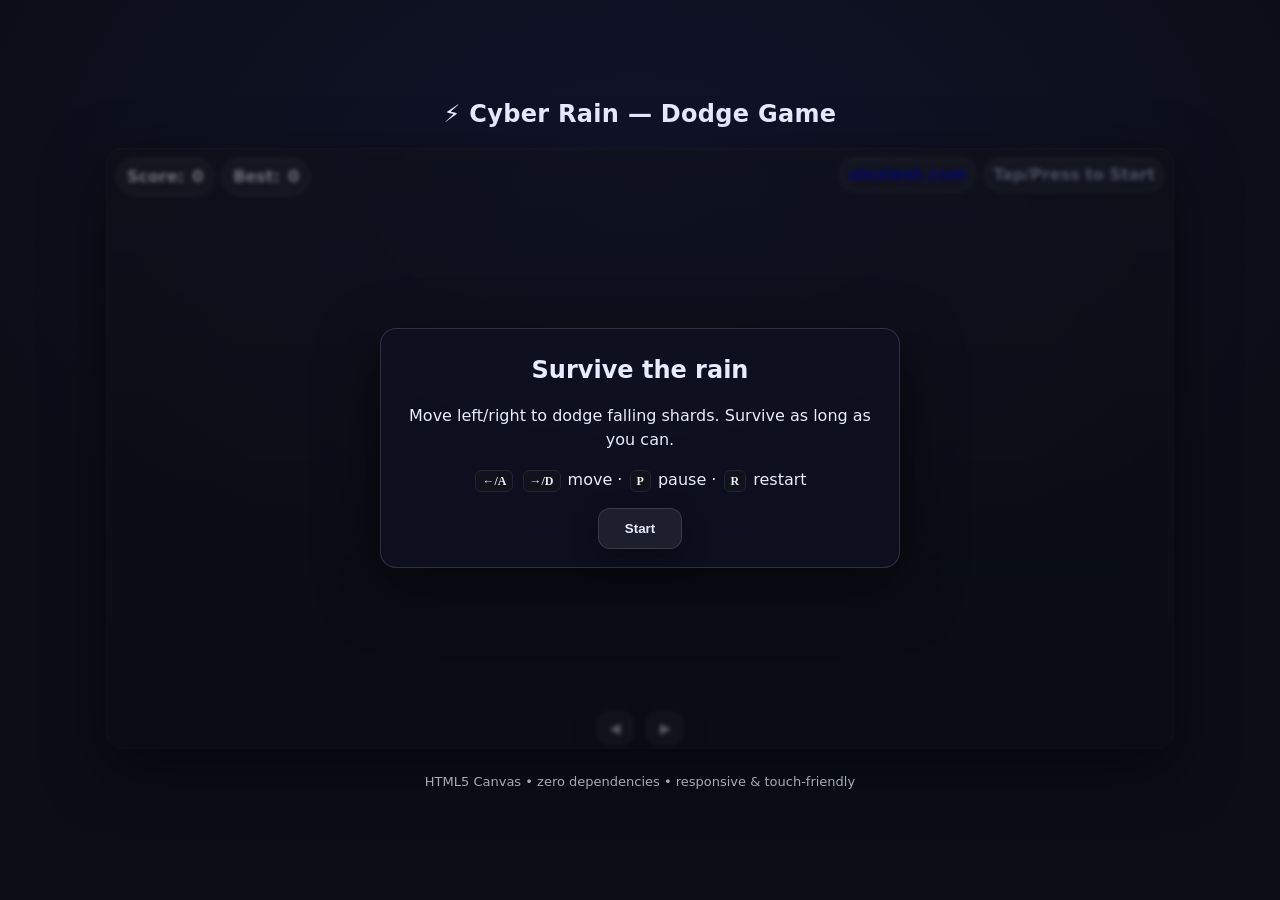
<file: docs/index.html>
<!DOCTYPE html>
<html lang="en">
<head>
    <meta charset="utf-8" />
    <meta name="viewport" content="width=device-width, initial-scale=1, viewport-fit=cover" />
    <title>Cyber Rain — Dodge Game</title>
    <meta name="description" content="A fast, simple browser game where you dodge falling blocks and try to survive as long as you can. Built with HTML5 Canvas and JavaScript, it's quick to play and works on desktop and mobile." />
    <link rel="stylesheet" href="styles.css" />
</head>
<body>
    <div class="wrap">
        <h1>⚡ Cyber Rain — Dodge Game</h1>

        <div class="board" id="board">
            <canvas id="game" width="1280" height="720" aria-label="Dodge Rain game"></canvas>

            <!-- HUD -->
            <div class="hud" aria-hidden="true">
                <div class="left">
                    <div class="pill"><span class="label">Score:</span> <span id="score">0</span></div>
                    <div class="pill"><span class="label">Best:</span> <span id="best">0</span></div>
                </div>
                <div class="right">
                    <!-- Watermark -->
                    <a class="pill small watermark"
                        href="https://alexleet.com"
                        target="_blank"
                        rel="noopener"
                        aria-label="Visit alexleet.com">alexleet.com</a>
                    <!-- Status -->
                    <div class="pill small"><span id="status" class="muted">Tap/Press to Start</span></div>
                </div>
            </div>
            
            <!-- Mobile controls -->
            <div class="btnbar" id="btnbar">
                <button class="btn small" data-act="left">◀︎</button>
                <button class="btn small" data-act="right">▶︎</button>
            </div>
            
            <!-- Overlay -->
            <div class="overlay" id="overlay">
                <div class="card">
                    <h2>Survive the rain</h2>
                    <p>Move left/right to dodge falling shards. Survive as long as you can.</p>
                    <p><span class="kbd">←/A</span> <span class="kbd">→/D</span> move · <span class="kbd">P</span> pause · <span class="kbd">R</span> restart</p>
                    <div class="actions">
                        <button class="btn" id="startBtn">Start</button>
                    </div>
                </div>
            </div> 
        </div>

        <p class="note">HTML5 Canvas • zero dependencies • responsive & touch-friendly</p>
    </div>

    <script src="main.js"></script>
</body>
</html>
</file>
<file: docs/styles.css>
:root{
  --bg: #0b0e17;
  --fg: #e8ecff;
  --accent: #7bdcf7;
  --danger: #ff5a7a;
  --muted: #9aa6c7;
  --glass: rgba(255,255,255,0.07);
  --border: rgba(255,255,255,.12);
  --surface: rgba(16,18,34,.65);
  --shadow: rgba(0,0,0,.55);
}

*{ box-sizing: border-box; }
html, body { height: 100%; }

body{
  margin: 0;
  background: radial-gradient(1200px 800px at 50% 20%, #11142a 0%, var(--bg) 60%);
  color: var(--fg);
  font: 500 16px/1.5 ui-sans-serif, system-ui, -apple-system, Segoe UI, Roboto, Inter, Arial;
  display: grid;
  place-items: center;
  -webkit-font-smoothing: antialiased;
  -moz-osx-font-smoothing: grayscale;
}

.wrap{
  width: min(1100px, 100vw);
  padding: 16px;
  display: flex;
  flex-direction: column;
  gap: 10px;
  align-items: center;
}

h1{
  margin: 0 0 6px;
  font-size: clamp(18px, 2.2vw, 24px);
  letter-spacing: .3px;
}

.board{
  position: relative;
  width: 100%;
  aspect-ratio: 16/9;
  border-radius: 16px;
  overflow: hidden;
  box-shadow:
    0 20px 60px rgba(0,0,0,.5),
    inset 0 0 0 1px rgba(255,255,255,.06);
  background: linear-gradient(180deg, rgba(255,255,255,.02), rgba(255,255,255,.005));
}

@media (max-width: 700px){
  /* Vertical for phones/IG-style capture */
  .board{ aspect-ratio: 9/16; }
}

canvas{
  width: 100%;
  height: 100%;
  display: block;
}

/* -------- HUD -------- */
.hud{
  position: absolute;
  inset: 0;
  pointer-events: none;
  display: flex;
  justify-content: space-between;
  align-items: start;
  padding: 10px;
  font-weight: 650;
  text-shadow: 0 2px 8px rgba(0,0,0,.55);
}

.left, .right{
  display: flex;
  gap: 8px;
  align-items: center;
}

.pill{
  background: var(--glass);
  backdrop-filter: blur(6px);
  border: 1px solid var(--border);
  border-radius: 999px;
  padding: 6px 10px;
  display: inline-flex;
  gap: 8px;
  align-items: center;
}

.pill.small{ padding: 4px 8px; }

.muted{ color: var(--muted); }

/* Brand watermark */
.watermark{
  text-decoration: none;
  font-weight: 700;
  letter-spacing: .3px;
  opacity: .9;
  pointer-events: auto;
}

.watermark:hover{ opacity: 1; }

@media (max-width: 480px){
  .watermark{ font-size: 12px; padding: 3px 8px; }
}

/* --- Mobile HUD compaction: keep everything on one top row --- */
@media (max-width: 700px){
  .hud{
    padding: 8px;
    gap: 6px;            /* small gaps so pills fit */
    flex-wrap: nowrap;   /* force one line */
  }
  .left, .right{
    gap: 6px;
  }
  /* Shrink pills slightly */
  .hud .pill{
    padding: 4px 8px;
    font-size: 12px;
  }
  .hud .pill.small{
    padding: 3px 6px;
  }
  /* Hide labels to save width: show just the numbers */
  .hud .label{
    display: none;
  }
  /* Prevent long domains from pushing to a new line */
  .watermark{
    max-width: 34vw;
    white-space: nowrap;
    overflow: hidden;
    text-overflow: ellipsis;
    pointer-events: auto; /* stays clickable, HUD has pointer-events:none */
  }
}

/* -------- Mobile Controls -------- */
.btnbar{
  position: absolute;
  left: 0; right: 0;
  bottom: calc(4px + env(safe-area-inset-bottom));
  display: flex;
  justify-content: center;
  gap: 14px;
  pointer-events: auto;
}

.btn{
  -webkit-tap-highlight-color: transparent;
  user-select: none;
  touch-action: manipulation;
  cursor: pointer;
  padding: 12px 16px;
  min-width: 84px;
  border-radius: 12px;
  border: 1px solid var(--border);
  background: var(--glass);
  backdrop-filter: blur(6px);
  color: var(--fg);
  font-weight: 750;
  box-shadow: 0 8px 24px rgba(0,0,0,.35);
  transition: transform 120ms ease, box-shadow 120ms ease;
}

.btn.small{ min-width: auto; padding: 8px 12px; }

.btn:hover{ transform: translateY(-1px); }
.btn:active{ transform: translateY(0); }

/* High-visibility focus (good contrast on dark bg) */
.btn:focus-visible{
  outline: 2px solid var(--accent);
  outline-offset: 2px;
  box-shadow:
    0 0 0 4px rgba(123,220,247,.25),
    0 8px 24px rgba(0,0,0,.35);
}

/* -------- Overlay / Card -------- */
.overlay{
  position: absolute;
  inset: 0;
  display: grid;
  place-items: center;
  background: linear-gradient(180deg, rgba(10,12,20,.55), rgba(10,12,20,.65));
  backdrop-filter: blur(2px);
  text-align: center;
  padding: 24px;
}

.card{
  max-width: min(90%, 520px);
  border: 1px solid rgba(255,255,255,.14);
  border-radius: 16px;
  padding: 18px;
  background: var(--surface);
  box-shadow: 0 20px 60px var(--shadow);
}

.card h2{
  margin: .2em 0;
  font-size: 24px;
}

.kbd{
  font: 600 12px/1 ui-monospace, SFMono-Regular, Menlo, Consolas;
  background: #11131a;
  border: 1px solid #202435;
  border-radius: 6px;
  padding: 4px 6px;
  display: inline-block;
  margin: 0 2px;
}

.actions{
  display: flex;
  gap: 10px;
  justify-content: center;
  margin-top: 10px;
}

.note{
  opacity: .7;
  font-size: 13px;
}

/* -------- UX niceties -------- */
::selection{
  background: rgba(123,220,247,.25);
}

@media (prefers-reduced-motion: reduce){
  *{ animation: none !important; transition: none !important; }
}
</file>
